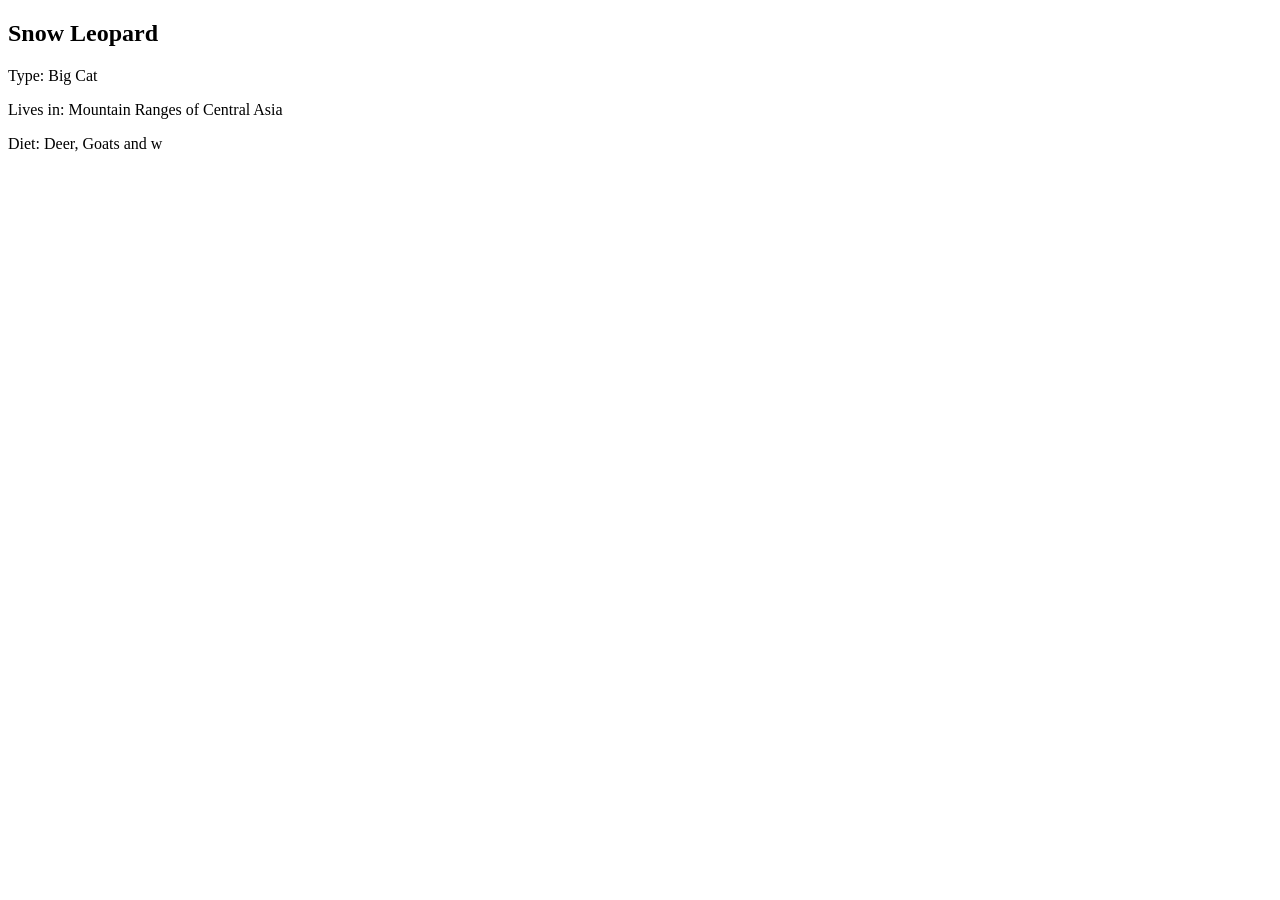
<file: Lesson 1/index2.html>
<!DOCTYPE html>
<html lang="en">
<head>
    <meta charset="UTF-8">
    <meta name="viewport" content="width=device-width, initial-scale=1.0">
    <title>Document</title>
</head>
<body>
    <div class="fact-file">
        <h2 class="animal-name">Snow Leopard</h2>
         <p class="detail">Type: Big Cat</p>
         <p class="detail">Lives in: Mountain Ranges of Central Asia</p>
         <p class="detail">Diet: Deer, Goats and w</p>
    </div>
</body>
</html>
</file>
